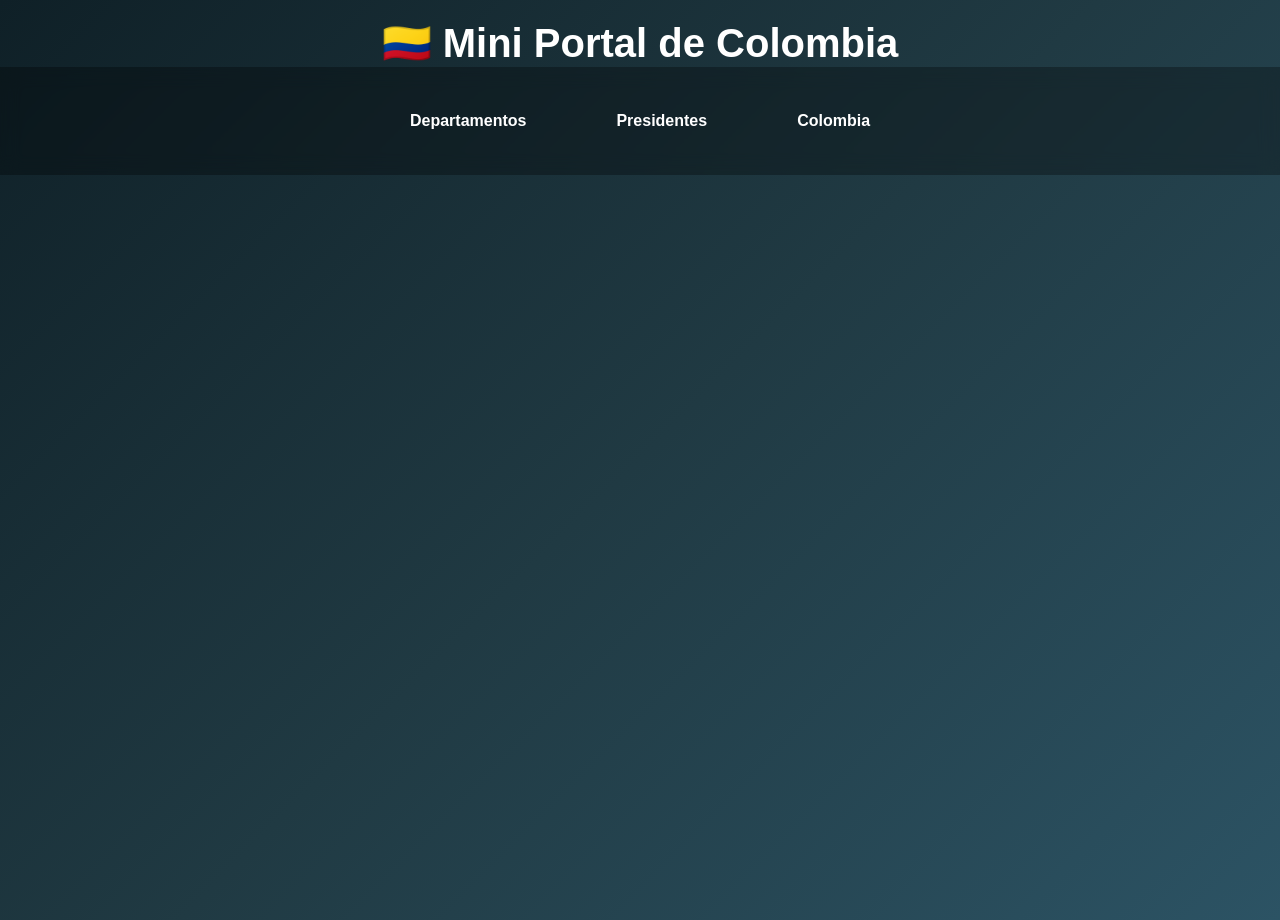
<file: index.html>
<!DOCTYPE html>
<html lang="es">
<head>
    <meta charset="UTF-8">
    <title>Mini Portal Colombia</title>
    <link rel="stylesheet" href="css/estilos.css">
</head>
<body>

    <!-- Título principal -->
    <h1>🇨🇴 Mini Portal de Colombia</h1>


    <!-- Navegación SIN JS (como pide el profe) -->
   <nav>
    <a href="departamentos.html">Departamentos</a>
    <a href="presidentes.html">Presidentes</a>
    <a href="colombia.html">Colombia</a>
</nav>

    <p></p>
</body>
</html>
</file>
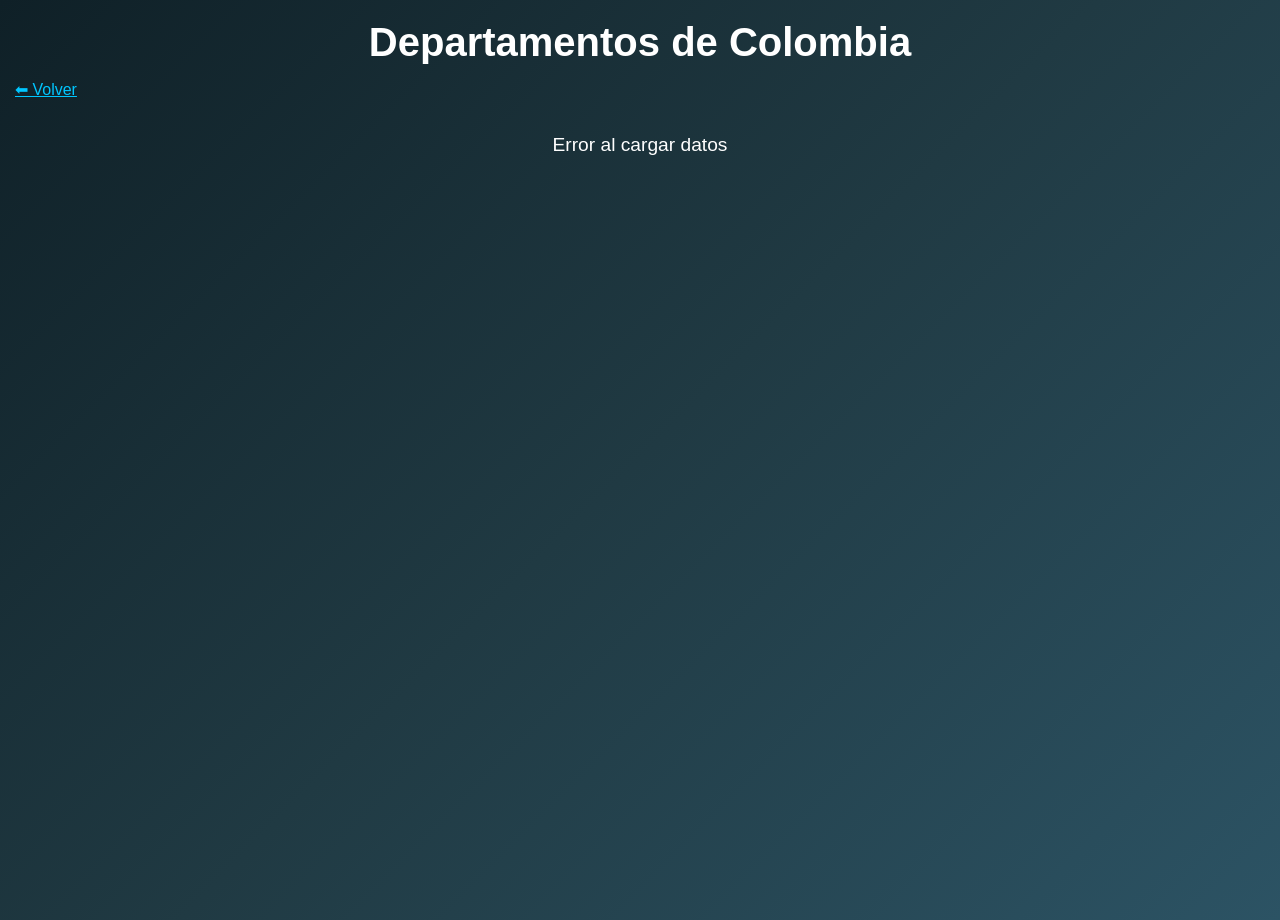
<file: departamentos.html>
<!DOCTYPE html>
<html lang="es">
<head>
    <meta charset="UTF-8">
    <title>Departamentos</title>
    <link rel="stylesheet" href="css/estilos.css">
</head>
<body>

<h1>Departamentos de Colombia</h1>

<a href="index.html">⬅ Volver</a>

<!-- Mensaje de carga -->
<p id="cargando">Cargando datos...</p>

<!-- Contenedor donde JS insertará los datos -->
<div id="contenedor"></div>

<script src="js/departamentos.js"></script>
</body>
</html>
</file>
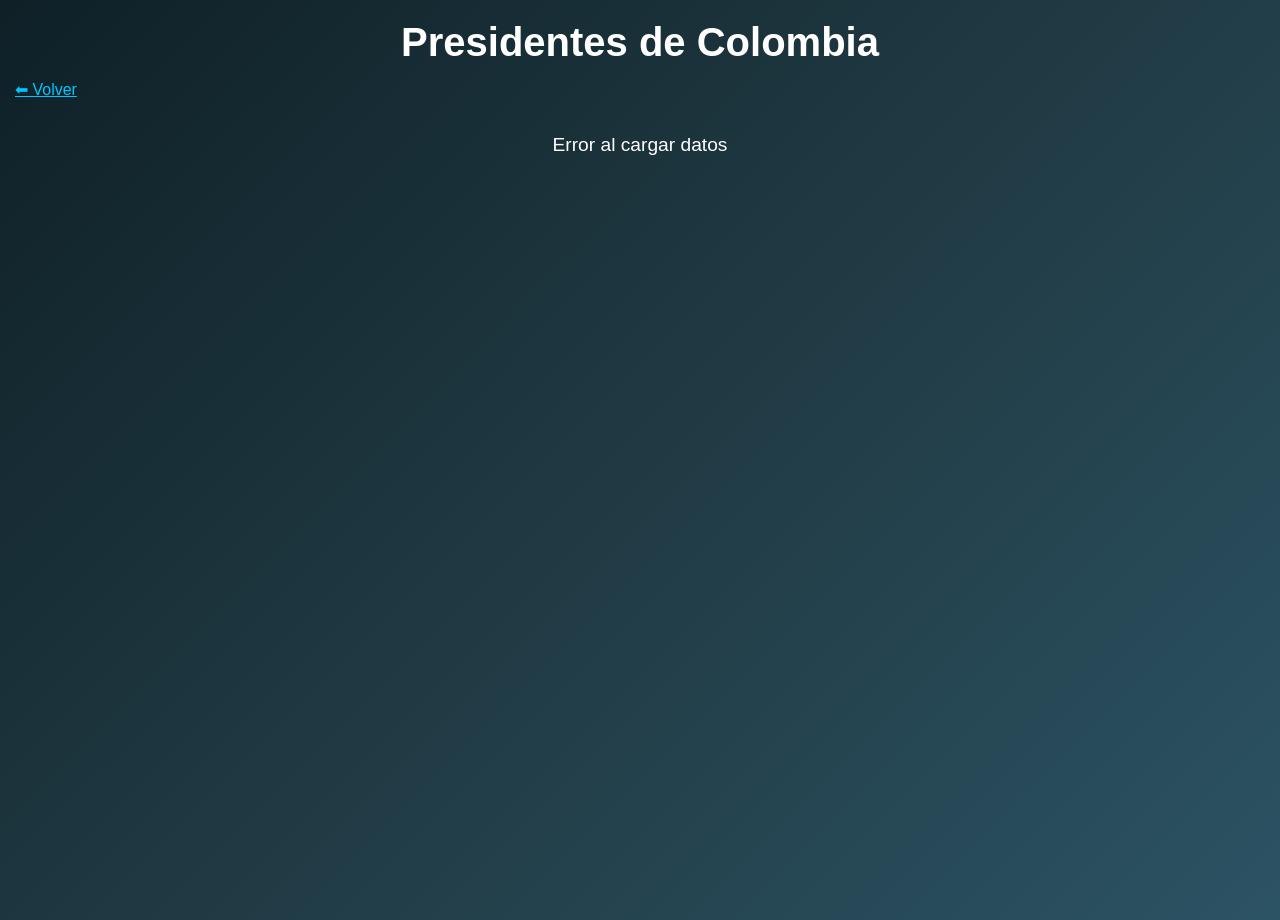
<file: presidentes.html>
<!DOCTYPE html>
<html lang="es">
<head>
    <meta charset="UTF-8">
    <title>Presidentes</title>
    <link rel="stylesheet" href="css/estilos.css">
</head>
<body>

<h1>Presidentes de Colombia</h1>

<a href="index.html">⬅ Volver</a>

<p id="cargando">Cargando datos...</p>

<div id="contenedor"></div>

<script src="js/presidentes.js"></script>

</body>
</html>
</file>
<file: css/estilos.css>
/* ============================= */
/* RESET BÁSICO */
/* ============================= */
* {
    margin: 0;
    padding: 0;
    box-sizing: border-box;
}

/* ============================= */
/* BODY */
/* ============================= */
body {
    font-family: 'Segoe UI', Tahoma, sans-serif;
    background: linear-gradient(135deg, #0f2027, #203a43, #2c5364);
    color: white;
    min-height: 100vh;
}

/* ============================= */
/* NAVBAR */
/* ============================= */
nav {
    display: flex;
    justify-content: center;
    gap: 20px;
    padding: 20px;
    background: rgba(0,0,0,0.3);
    backdrop-filter: blur(10px);
}

nav a {
    text-decoration: none;
    color: white;
    font-weight: bold;
    padding: 10px 20px;
    border-radius: 20px;
    transition: 0.3s;
}

nav a:hover {
    background: #00c6ff;
    color: black;
}

/* ============================= */
/* TITULOS */
/* ============================= */
h1 {
    text-align: center;
    margin-top: 20px;
    font-size: 2.5rem;
}

/* ============================= */
/* CONTENEDOR */
/* ============================= */
#contenedor {
    display: grid;
    grid-template-columns: repeat(auto-fit, minmax(250px, 1fr));
    gap: 20px;
    padding: 30px;
}

/* ============================= */
/* TARJETAS PRO */
/* ============================= */
.card {
    background: rgba(255, 255, 255, 0.1);
    border-radius: 20px;
    padding: 20px;
    backdrop-filter: blur(15px);
    box-shadow: 0 8px 25px rgba(0,0,0,0.3);
    transition: all 0.3s ease;
    animation: fadeIn 0.6s ease;
}

/* Hover efecto pro */
.card:hover {
    transform: translateY(-10px) scale(1.03);
    box-shadow: 0 15px 35px rgba(0,0,0,0.5);
}

/* ============================= */
/* IMÁGENES */
/* ============================= */
.card img {
    width: 100%;
    border-radius: 10px;
    margin-top: 10px;
}

/* ============================= */
/* TEXTO */
/* ============================= */
p {
    margin: 5px 0;
    font-size: 0.9rem;
}

/* ============================= */
/* BOTÓN VOLVER */
/* ============================= */
a {
    display: inline-block;
    margin: 15px;
    color: #00c6ff;
}

/* ============================= */
/* LOADING */
/* ============================= */
#cargando {
    text-align: center;
    font-size: 1.2rem;
    margin-top: 20px;
    animation: pulse 1s infinite;
}

/* ============================= */
/* ANIMACIONES */
/* ============================= */
@keyframes fadeIn {
    from {
        opacity: 0;
        transform: translateY(20px);
    }
    to {
        opacity: 1;
        transform: translateY(0);
    }
}

@keyframes pulse {
    0% { opacity: 0.5; }
    50% { opacity: 1; }
    100% { opacity: 0.5; }
}
/* tarjeta tipo dashboard */
.card h2 {
    font-size: 2rem;
    margin-bottom: 10px;
}

.card img {
    width: 180px;
    border-radius: 10px;
    margin: 10px auto;
    display: block;
    box-shadow: 0 5px 15px rgba(0,0,0,0.3);
}
</file>
